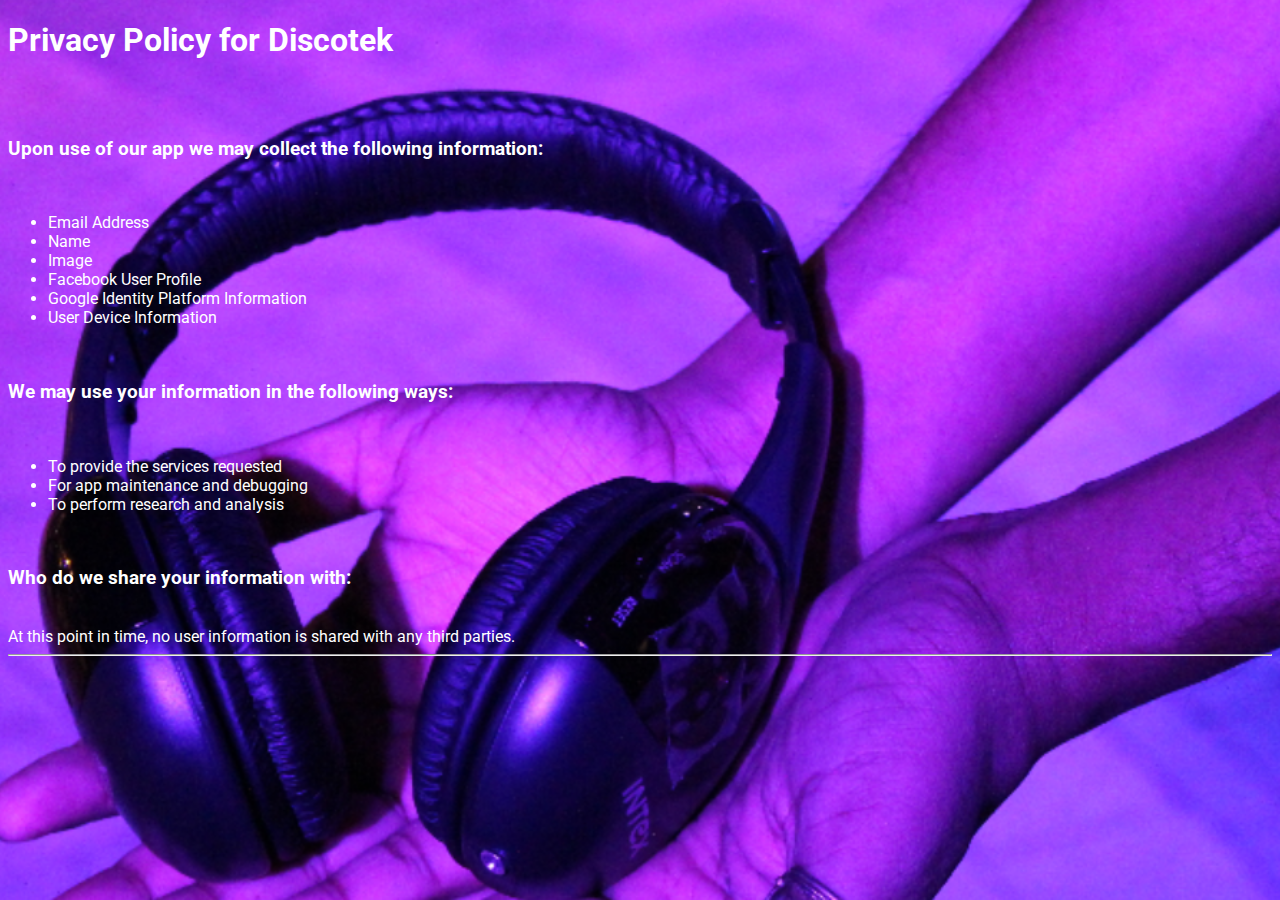
<file: privacy.html>
<!DOCTYPE html>
<html>
    <head>
        <style>
            @import 'https://fonts.googleapis.com/css?family=Roboto';
            @import url("css/privacyStyles.css");
        </style>
    <title> Discotek </title>
    </head>
    <body>
        <h1>Privacy Policy for Discotek</h1>
        <br /> <br />
        <h3>Upon use of our app we may collect the following information:</h3> <br />
        <ul>
        <li>Email Address</li>
        <li>Name</li>
        <li>Image</li>
        <li>Facebook User Profile</li>
        <li>Google Identity Platform Information</li>
        <li>User Device Information</li>
        </ul>
        <br />
        <h3>We may use your information in the following ways:</h3> <br />
        <ul>
        <li>To provide the services requested</li>
        <li>For app maintenance and debugging</li>
        <li>To perform research and analysis</li>
        </ul>
        <br />
        <h3>Who do we share your information with:</h3> <br />
         At this point in time, no user information is shared with any third parties.
        <br />
        <hr>
        
        
    </body>
</html>
</file>
